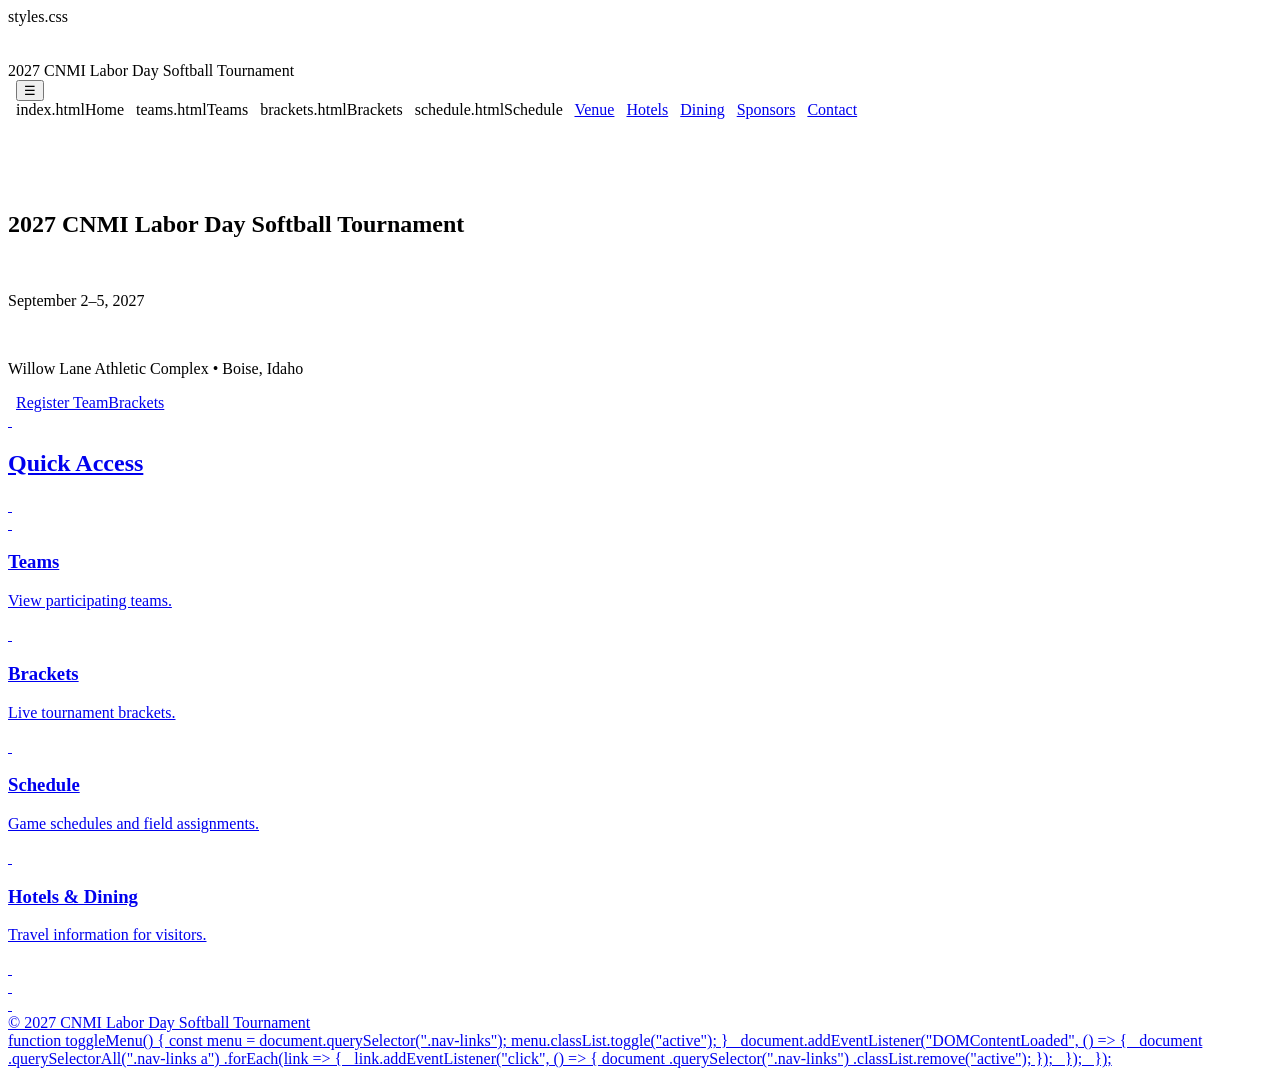
<file: index.html>
<!DOCTYPE html>
<html lang="en">
<head>
<meta charset="UTF-8">
<meta name="viewport" content="width=device-width, initial-scale=1">
<title>2027 CNMI Labor Day Softball Tournament</title>
styles.css
</head>
 
<body>
 
<header>
 
<div class="container navbar">
 
<div class="logo">
2027 CNMI Labor Day Softball Tournament
</div>
 
<button
class="menu-toggle"
aria-label="Open navigation menu"
onclick="toggleMenu()">
☰
</button>
 
<div class="nav-links">
 
index.htmlHome</a>
 
teams.htmlTeams</a>
 
brackets.htmlBrackets</a>
 
schedule.htmlSchedule</a>
 
<a href="venue.html">Venue</a>
 
<a href="hotels.html">Hotels</a>
 
<a href="dining.html">Dining</a>
 
<a href="sponsors.html">Sponsors</a>
 
<a href="contact.html">Contact</a>
 
</div>
 
</div>
 
</header>
 
<section class="hero">
 
<h1>2027 CNMI Labor Day Softball Tournament</h1>
 
<p>
September 2–5, 2027
</p>
 
<p>
Willow Lane Athletic Complex • Boise, Idaho
</p>
 
<a href="teams.html" class="btn">Register TeamBrackets</a>
<a href="schedule.htmldule</a>
 
</section>
 
<section class="section">
<div class="container">
 
<h2 class="section-title">Quick Access</h2>
 
<div class="grid">
 
<div class="card">
<h3>Teams</h3>
<p>View participating teams.</p>
</div>
 
<div class="card">
<h3>Brackets</h3>
<p>Live tournament brackets.</p>
</div>
 
<div class="card">
<h3>Schedule</h3>
<p>Game schedules and field assignments.</p>
</div>
 
<div class="card">
<h3>Hotels & Dining</h3>
<p>Travel information for visitors.</p>
</div>
 
</div>
 
</div>
</section>
 
<footer>
© 2027 CNMI Labor Day Softball Tournament
</footer>

function toggleMenu() {
const menu = document.querySelector(".nav-links");
menu.classList.toggle("active");
}
 
document.addEventListener("DOMContentLoaded", () => {
 
document
.querySelectorAll(".nav-links a")
.forEach(link => {
 
link.addEventListener("click", () => {
document
.querySelector(".nav-links")
.classList.remove("active");
});
 
});
 
});

</body>
</html>
</file>
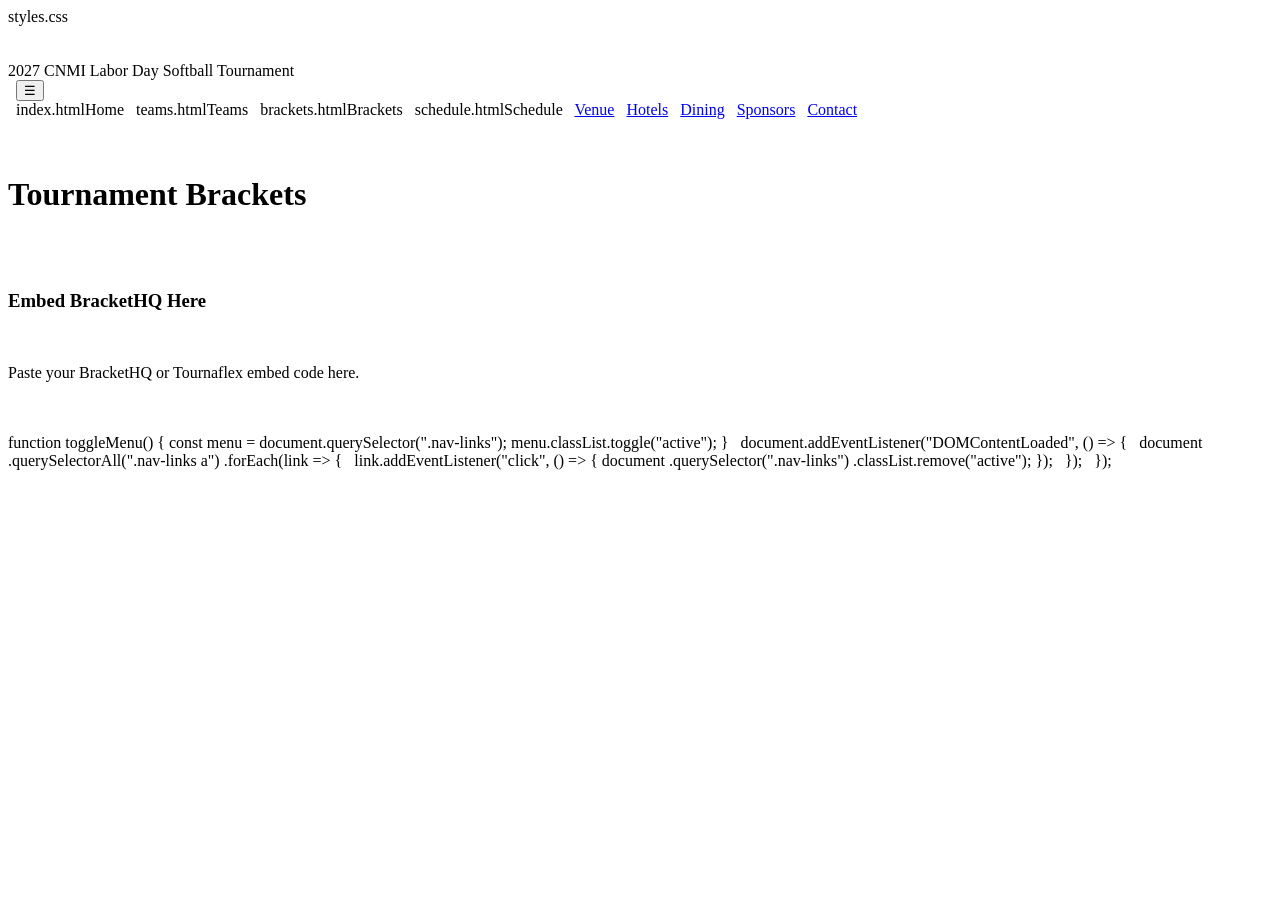
<file: brackets.html>
<!DOCTYPE html>
<html>
<head>
<title>Brackets</title>
styles.css
</head>
<body>

<header>
 
<div class="container navbar">
 
<div class="logo">
2027 CNMI Labor Day Softball Tournament
</div>
 
<button
class="menu-toggle"
aria-label="Open navigation menu"
onclick="toggleMenu()">
☰
</button>
 
<div class="nav-links">
 
index.htmlHome</a>
 
teams.htmlTeams</a>
 
brackets.htmlBrackets</a>
 
schedule.htmlSchedule</a>
 
<a href="venue.html">Venue</a>
 
<a href="hotels.html">Hotels</a>
 
<a href="dining.html">Dining</a>
 
<a href="sponsors.html">Sponsors</a>
 
<a href="contact.html">Contact</a>
 
</div>
 
</div>
 
</header>
  
<div class="page-banner">
<h1>Tournament Brackets</h1>
</div>
 
<section class="section">
<div class="container">
 
<div class="card">
<h3>Embed BracketHQ Here</h3>
 
<p>
Paste your BracketHQ or Tournaflex embed code here.
</p>
 
</div>
 
</div>
</section>

function toggleMenu() {
const menu = document.querySelector(".nav-links");
menu.classList.toggle("active");
}
 
document.addEventListener("DOMContentLoaded", () => {
 
document
.querySelectorAll(".nav-links a")
.forEach(link => {
 
link.addEventListener("click", () => {
document
.querySelector(".nav-links")
.classList.remove("active");
});
 
});
 
});

</body>
</html>
</file>
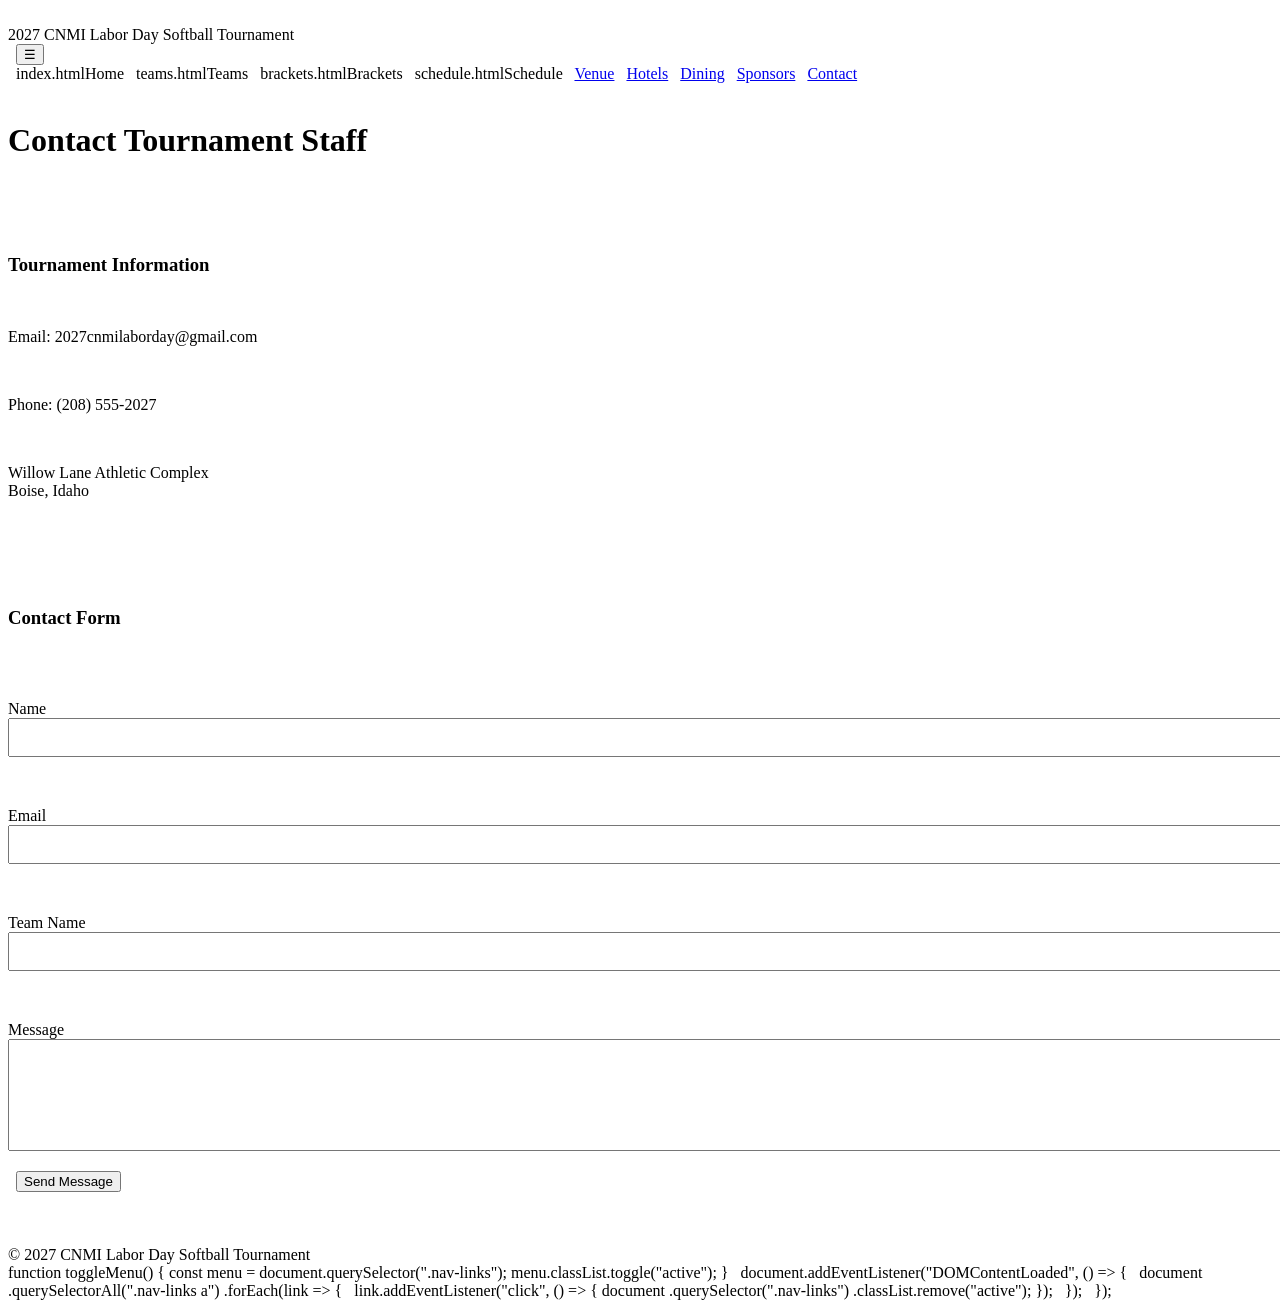
<file: contact.html>
<!DOCTYPE html>
<html lang="en">
<head>
<meta charset="UTF-8">
<meta name="viewport" content="width=device-width, initial-scale=1">
<title>Contact Us</title>
<link rel="stylesheetbody>
 
<header>
 
<div class="container navbar">
 
<div class="logo">
2027 CNMI Labor Day Softball Tournament
</div>
 
<button
class="menu-toggle"
aria-label="Open navigation menu"
onclick="toggleMenu()">
☰
</button>
 
<div class="nav-links">
 
index.htmlHome</a>
 
teams.htmlTeams</a>
 
brackets.htmlBrackets</a>
 
schedule.htmlSchedule</a>
 
<a href="venue.html">Venue</a>
 
<a href="hotels.html">Hotels</a>
 
<a href="dining.html">Dining</a>
 
<a href="sponsors.html">Sponsors</a>
 
<a href="contact.html">Contact</a>
 
</div>
 
</div>
 
</header>
 
<div class="page-banner">
<h1>Contact Tournament Staff</h1>
</div>
 
<section class="section">
<div class="container">
 
<div class="card">
 
<h3>Tournament Information</h3>
 
<p>Email: 2027cnmilaborday@gmail.com</p>
 
<p>Phone: (208) 555-2027</p>
 
<p>
Willow Lane Athletic Complex<br>
Boise, Idaho
</p>
 
</div>
 
<br>
 
<div class="card">
 
<h3>Contact Form</h3>
 
<form>
 
<p>
<label>Name</label><br>
<input
type="text"
style="width:100%;padding:10px;">
</p>
 
<p>
<label>Email</label><br>
<input
type="email"
style="width:100%;padding:10px;">
</p>
 
<p>
<label>Team Name</label><br>
<input
type="text"
style="width:100%;padding:10px;">
</p>
 
<p>
<label>Message</label><br>
<textarea
rows="6"
style="width:100%;padding:10px;">
</textarea>
</p>
 
<button class="btn" type="submit">
Send Message
</button>
 
</form>
 
</div>
 
</div>
</section>
 
<footer>
© 2027 CNMI Labor Day Softball Tournament
</footer>

function toggleMenu() {
const menu = document.querySelector(".nav-links");
menu.classList.toggle("active");
}
 
document.addEventListener("DOMContentLoaded", () => {
 
document
.querySelectorAll(".nav-links a")
.forEach(link => {
 
link.addEventListener("click", () => {
document
.querySelector(".nav-links")
.classList.remove("active");
});
 
});
 
});

</body>
</html>
</file>
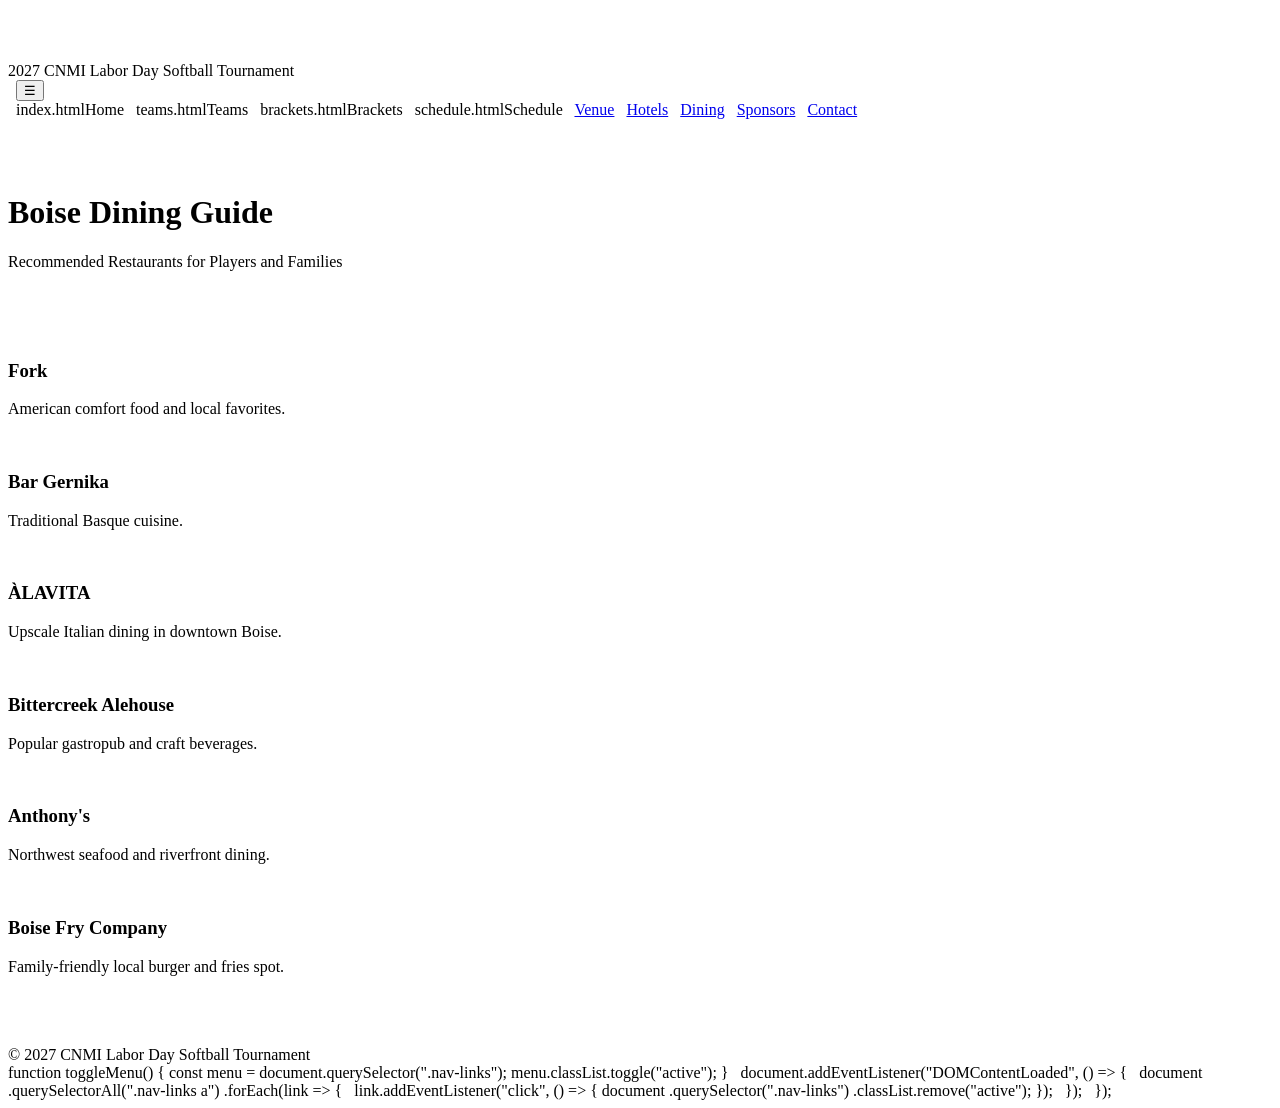
<file: dining.html>
<!DOCTYPE html>
<html lang="en">
<head>
<meta charset="UTF-8">
<meta name="viewport" content="width=device-width, initial-scale=1">
<title>Dining Guide</title>
<link .css
</head>
 
<body>
 
<header>
 
<div class="container navbar">
 
<div class="logo">
2027 CNMI Labor Day Softball Tournament
</div>
 
<button
class="menu-toggle"
aria-label="Open navigation menu"
onclick="toggleMenu()">
☰
</button>
 
<div class="nav-links">
 
index.htmlHome</a>
 
teams.htmlTeams</a>
 
brackets.htmlBrackets</a>
 
schedule.htmlSchedule</a>
 
<a href="venue.html">Venue</a>
 
<a href="hotels.html">Hotels</a>
 
<a href="dining.html">Dining</a>
 
<a href="sponsors.html">Sponsors</a>
 
<a href="contact.html">Contact</a>
 
</div>
 
</div>
 
</header>
 
<div class="page-banner">
<h1>Boise Dining Guide</h1>
<p>Recommended Restaurants for Players and Families</p>
</div>
 
<section class="section">
<div class="container">
 
<div class="grid">
 
<div class="card">
<h3>Fork</h3>
<p>American comfort food and local favorites.</p>
</div>
 
<div class="card">
<h3>Bar Gernika</h3>
<p>Traditional Basque cuisine.</p>
</div>
 
<div class="card">
<h3>ÀLAVITA</h3>
<p>Upscale Italian dining in downtown Boise.</p>
</div>
 
<div class="card">
<h3>Bittercreek Alehouse</h3>
<p>Popular gastropub and craft beverages.</p>
</div>
 
<div class="card">
<h3>Anthony's</h3>
<p>Northwest seafood and riverfront dining.</p>
</div>
 
<div class="card">
<h3>Boise Fry Company</h3>
<p>Family-friendly local burger and fries spot.</p>
</div>
 
</div>
 
</div>
</section>
 
<footer>
© 2027 CNMI Labor Day Softball Tournament
</footer>

function toggleMenu() {
const menu = document.querySelector(".nav-links");
menu.classList.toggle("active");
}
 
document.addEventListener("DOMContentLoaded", () => {
 
document
.querySelectorAll(".nav-links a")
.forEach(link => {
 
link.addEventListener("click", () => {
document
.querySelector(".nav-links")
.classList.remove("active");
});
 
});
 
});

</body>
</html>
</file>
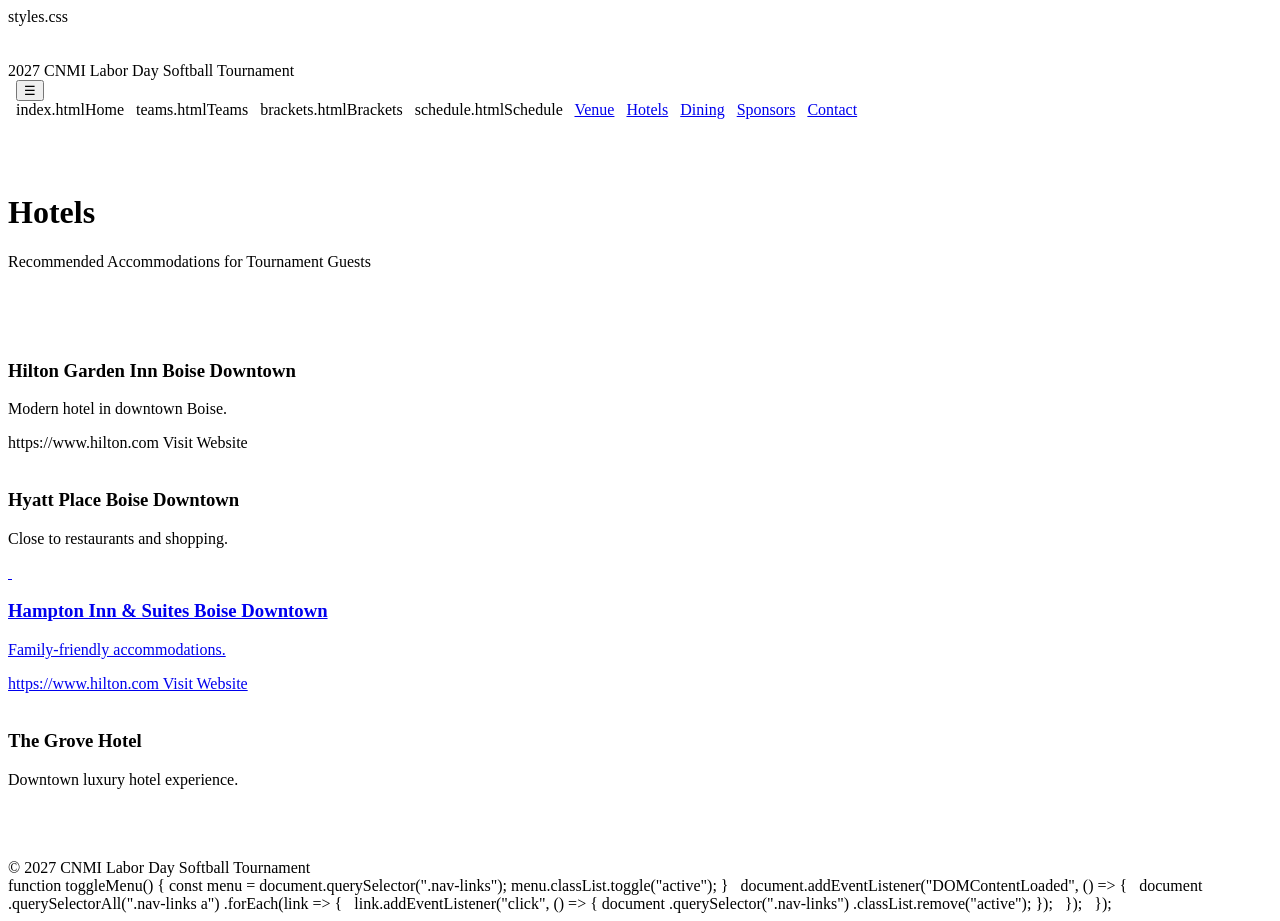
<file: hotels.html>
<!DOCTYPE html>
<html lang="en">
<head>
<meta charset="UTF-8">
<meta name="viewport" content="width=device-width, initial-scale=1">
<title>Hotels</title>
styles.css
</head>
 
<body>
 
<header>
 
<div class="container navbar">
 
<div class="logo">
2027 CNMI Labor Day Softball Tournament
</div>
 
<button
class="menu-toggle"
aria-label="Open navigation menu"
onclick="toggleMenu()">
☰
</button>
 
<div class="nav-links">
 
index.htmlHome</a>
 
teams.htmlTeams</a>
 
brackets.htmlBrackets</a>
 
schedule.htmlSchedule</a>
 
<a href="venue.html">Venue</a>
 
<a href="hotels.html">Hotels</a>
 
<a href="dining.html">Dining</a>
 
<a href="sponsors.html">Sponsors</a>
 
<a href="contact.html">Contact</a>
 
</div>
 
</div>
 
</header>
 
<div class="page-banner">
<h1>Hotels</h1>
<p>Recommended Accommodations for Tournament Guests</p>
</div>
 
<section class="section">
<div class="container">
 
<div class="grid">
 
<div class="card">
<h3>Hilton Garden Inn Boise Downtown</h3>
<p>Modern hotel in downtown Boise.</p>
https://www.hilton.com
Visit Website
</a>
</div>
 
<div class="card">
<h3>Hyatt Place Boise Downtown</h3>
<p>Close to restaurants and shopping.</p>
<a class="btn" href="https://www.hyatt.com"div>
 
<div class="card">
<h3>Hampton Inn & Suites Boise Downtown</h3>
<p>Family-friendly accommodations.</p>
https://www.hilton.com
Visit Website
</a>
</div>
 
<div class="card">
<h3>The Grove Hotel</h3>
<p>Downtown luxury hotel experience.</p>
<a classwww.grovehotelboise.com
Visit Website
</a>
</div>
 
</div>
 
</div>
</section>
 
<footer>
© 2027 CNMI Labor Day Softball Tournament
</footer>

function toggleMenu() {
const menu = document.querySelector(".nav-links");
menu.classList.toggle("active");
}
 
document.addEventListener("DOMContentLoaded", () => {
 
document
.querySelectorAll(".nav-links a")
.forEach(link => {
 
link.addEventListener("click", () => {
document
.querySelector(".nav-links")
.classList.remove("active");
});
 
});
 
});

</body>
</html>
</file>
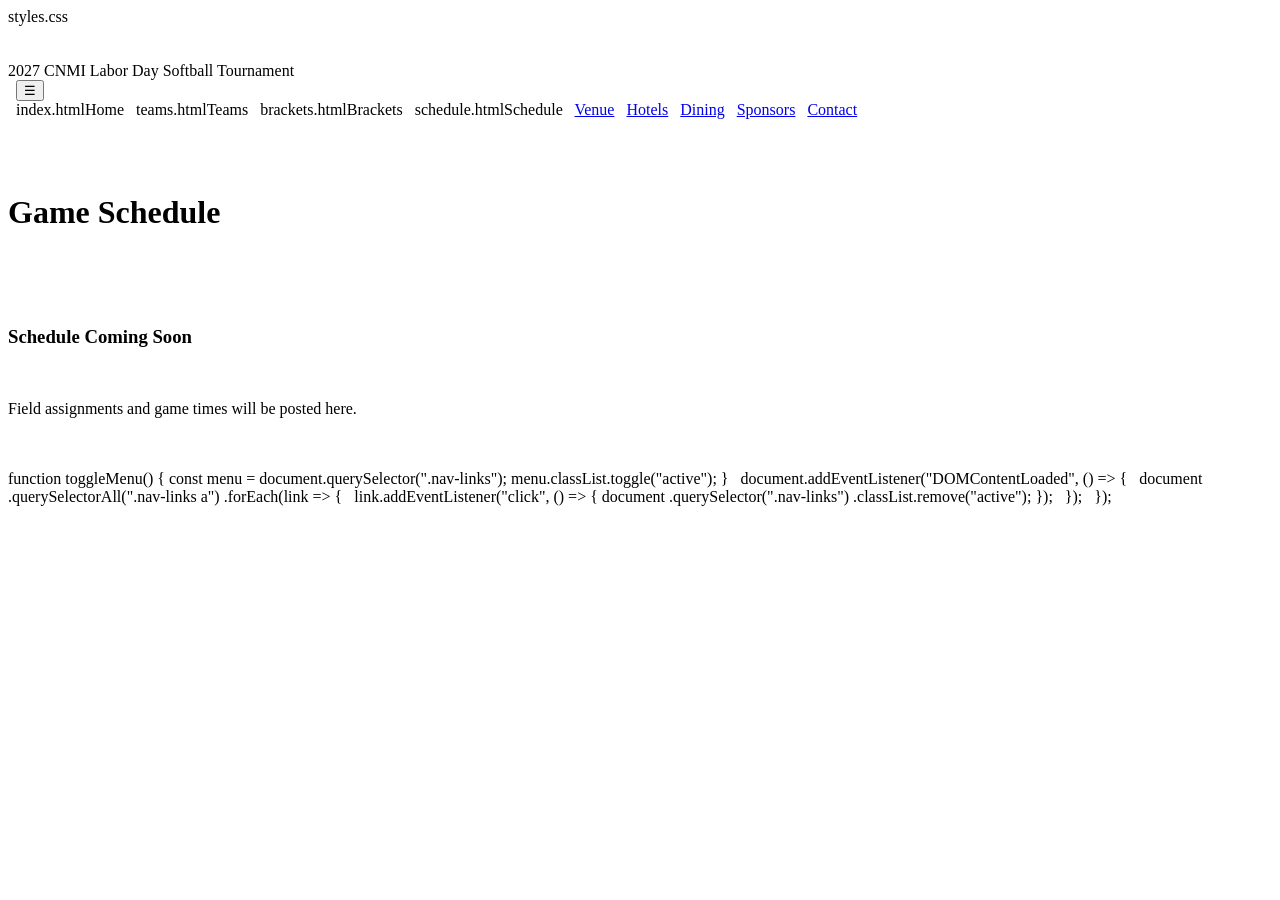
<file: schedule.html>
<!DOCTYPE html>
<html>
<head>
<title>Schedule</title>
styles.css
</head>
<body>

<header>
 
<div class="container navbar">
 
<div class="logo">
2027 CNMI Labor Day Softball Tournament
</div>
 
<button
class="menu-toggle"
aria-label="Open navigation menu"
onclick="toggleMenu()">
☰
</button>
 
<div class="nav-links">
 
index.htmlHome</a>
 
teams.htmlTeams</a>
 
brackets.htmlBrackets</a>
 
schedule.htmlSchedule</a>
 
<a href="venue.html">Venue</a>
 
<a href="hotels.html">Hotels</a>
 
<a href="dining.html">Dining</a>
 
<a href="sponsors.html">Sponsors</a>
 
<a href="contact.html">Contact</a>
 
</div>
 
</div>
 
</header>
 
<div class="page-banner">
<h1>Game Schedule</h1>
</div>
 
<section class="section">
<div class="container">
 
<div class="card">
 
<h3>Schedule Coming Soon</h3>
 
<p>
Field assignments and game times will be posted here.
</p>
 
</div>
 
</div>
</section>

function toggleMenu() {
const menu = document.querySelector(".nav-links");
menu.classList.toggle("active");
}
 
document.addEventListener("DOMContentLoaded", () => {
 
document
.querySelectorAll(".nav-links a")
.forEach(link => {
 
link.addEventListener("click", () => {
document
.querySelector(".nav-links")
.classList.remove("active");
});
 
});
 
});

</body>
</html>
</file>
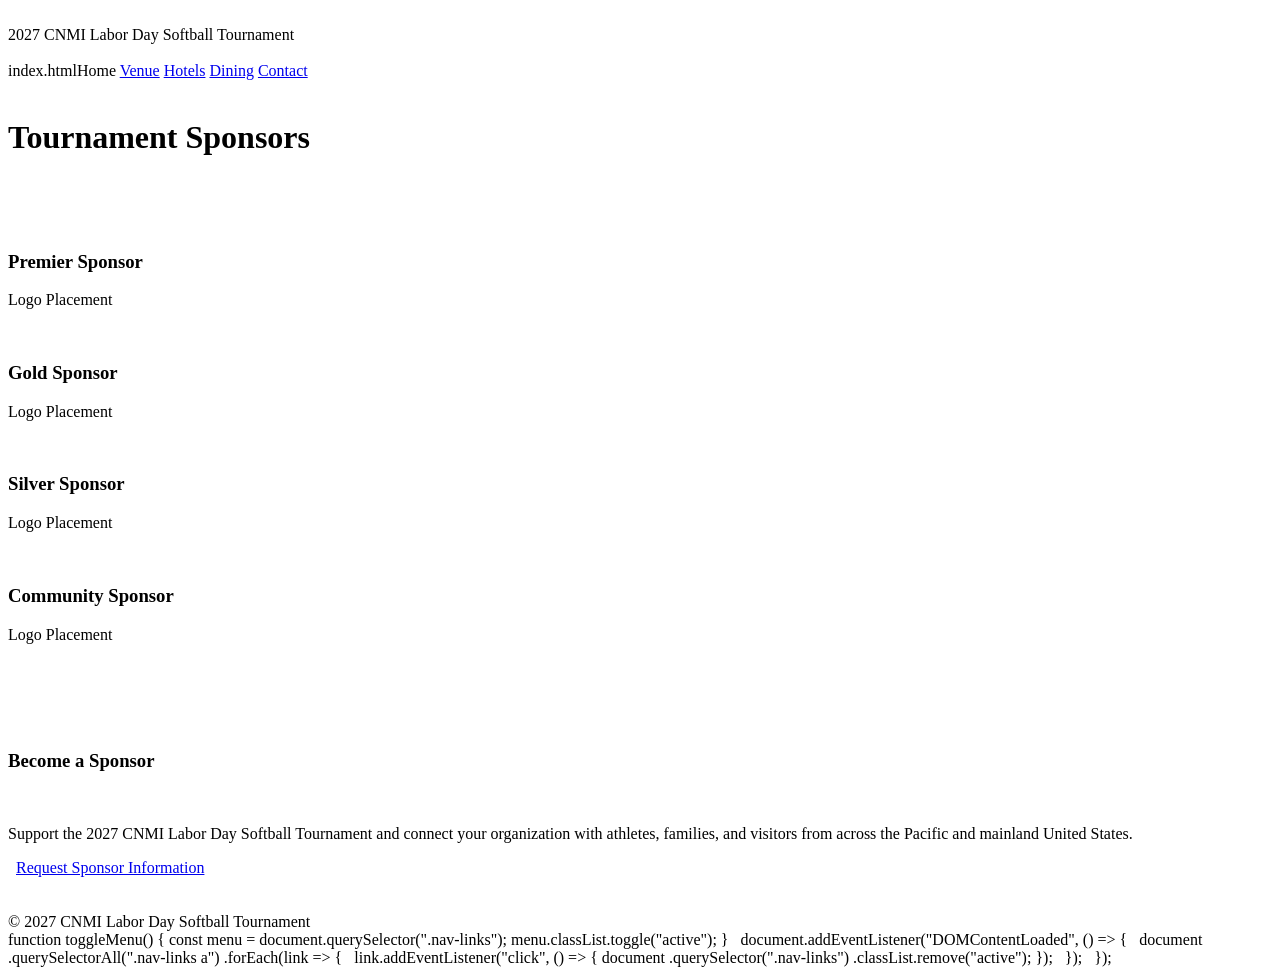
<file: sponsors.html>
<!DOCTYPE html>
<html lang="en">
<head>
<meta charset="UTF-8">
<meta name="viewport" content="width=device-width, initial-scale=1">
<title>Sponsors</title>
<link rels
</head>
 
<body>
 
<header>
<div class="container navbar">
<div class="logo">2027 CNMI Labor Day Softball Tournament</div>
 
<div class="nav-links">
index.htmlHome</a>
<a hreftmlTeams</a>
<a hrefs.htmlBrackets</a>
<a href="scheduledule</a>
<a href="venue.html">Venue</a>
<a href="hotels.html">Hotels</a>
<a href="dining.html">Dining</a>
<a href="contact.html">Contact</a>
</div>
</div>
</header>
 
<div class="page-banner">
<h1>Tournament Sponsors</h1>
</div>
 
<section class="section">
<div class="container">
 
<div class="grid">
 
<div class="card">
<h3>Premier Sponsor</h3>
<p>Logo Placement</p>
</div>
 
<div class="card">
<h3>Gold Sponsor</h3>
<p>Logo Placement</p>
</div>
 
<div class="card">
<h3>Silver Sponsor</h3>
<p>Logo Placement</p>
</div>
 
<div class="card">
<h3>Community Sponsor</h3>
<p>Logo Placement</p>
</div>
 
</div>
 
</div>
</section>
 
<section class="section">
<div class="container">
 
<div class="card">
<h3>Become a Sponsor</h3>
 
<p>
Support the 2027 CNMI Labor Day Softball Tournament and connect
your organization with athletes, families, and visitors from
across the Pacific and mainland United States.
</p>
 
<a class="btn" href="contact.html">Request Sponsor Information</a>
 
</div>
 
</div>
</section>
 
<footer>
© 2027 CNMI Labor Day Softball Tournament
</footer>

function toggleMenu() {
const menu = document.querySelector(".nav-links");
menu.classList.toggle("active");
}
 
document.addEventListener("DOMContentLoaded", () => {
 
document
.querySelectorAll(".nav-links a")
.forEach(link => {
 
link.addEventListener("click", () => {
document
.querySelector(".nav-links")
.classList.remove("active");
});
 
});
 
});

</body>
</html>
</file>
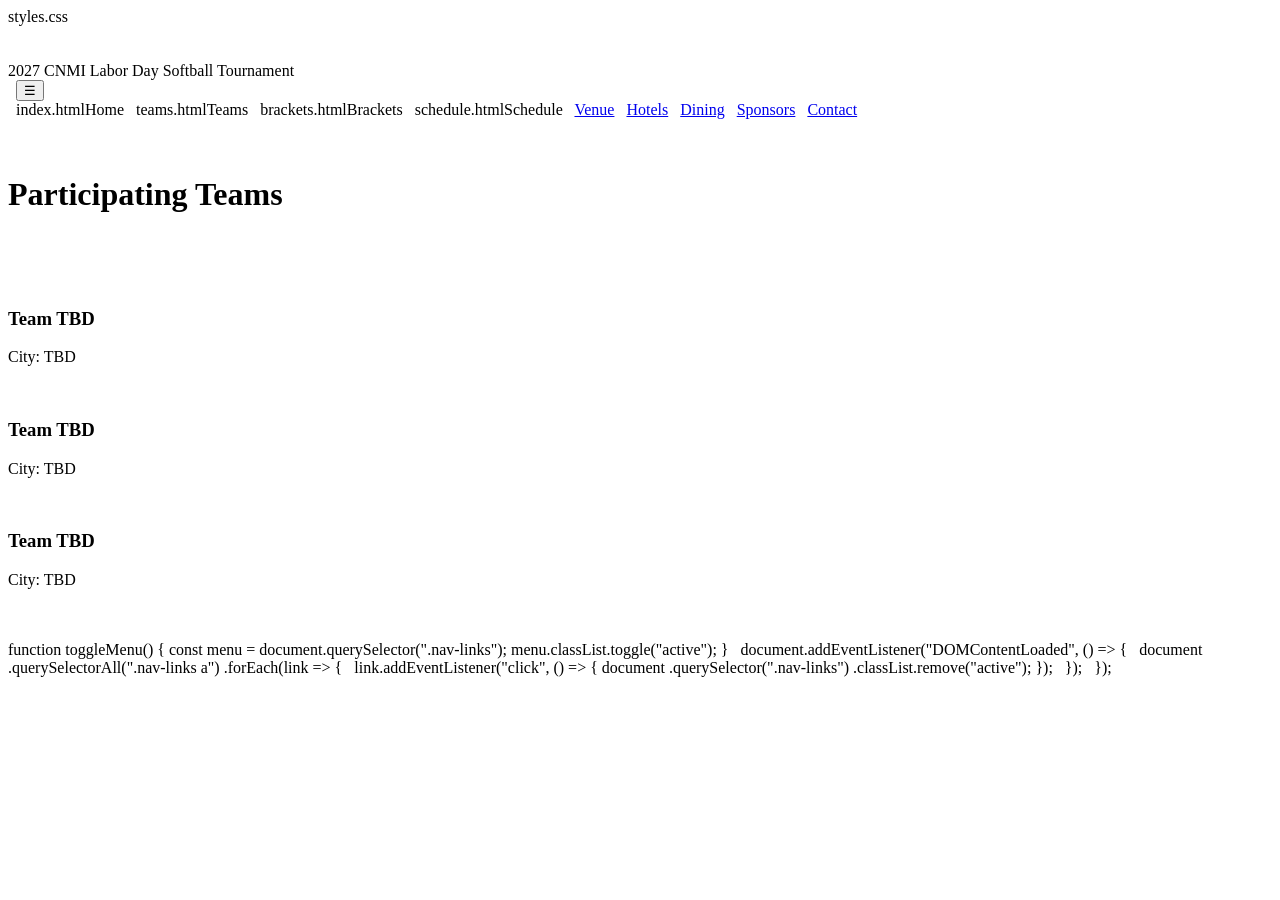
<file: teams.html>
<!DOCTYPE html>
<html>
<head>
<title>Teams</title>
styles.css
</head>
<body>

<header>
 
<div class="container navbar">
 
<div class="logo">
2027 CNMI Labor Day Softball Tournament
</div>
 
<button
class="menu-toggle"
aria-label="Open navigation menu"
onclick="toggleMenu()">
☰
</button>
 
<div class="nav-links">
 
index.htmlHome</a>
 
teams.htmlTeams</a>
 
brackets.htmlBrackets</a>
 
schedule.htmlSchedule</a>
 
<a href="venue.html">Venue</a>
 
<a href="hotels.html">Hotels</a>
 
<a href="dining.html">Dining</a>
 
<a href="sponsors.html">Sponsors</a>
 
<a href="contact.html">Contact</a>
 
</div>
 
</div>
 
</header>
  
<div class="page-banner">
<h1>Participating Teams</h1>
</div>
 
<section class="section">
<div class="container">
 
<div class="grid">
 
<div class="card">
<h3>Team TBD</h3>
<p>City: TBD</p>
</div>
 
<div class="card">
<h3>Team TBD</h3>
<p>City: TBD</p>
</div>
 
<div class="card">
<h3>Team TBD</h3>
<p>City: TBD</p>
</div>
 
</div>
 
</div>
</section>

function toggleMenu() {
const menu = document.querySelector(".nav-links");
menu.classList.toggle("active");
}
 
document.addEventListener("DOMContentLoaded", () => {
 
document
.querySelectorAll(".nav-links a")
.forEach(link => {
 
link.addEventListener("click", () => {
document
.querySelector(".nav-links")
.classList.remove("active");
});
 
});
 
});
 
</body>
</html>
</file>
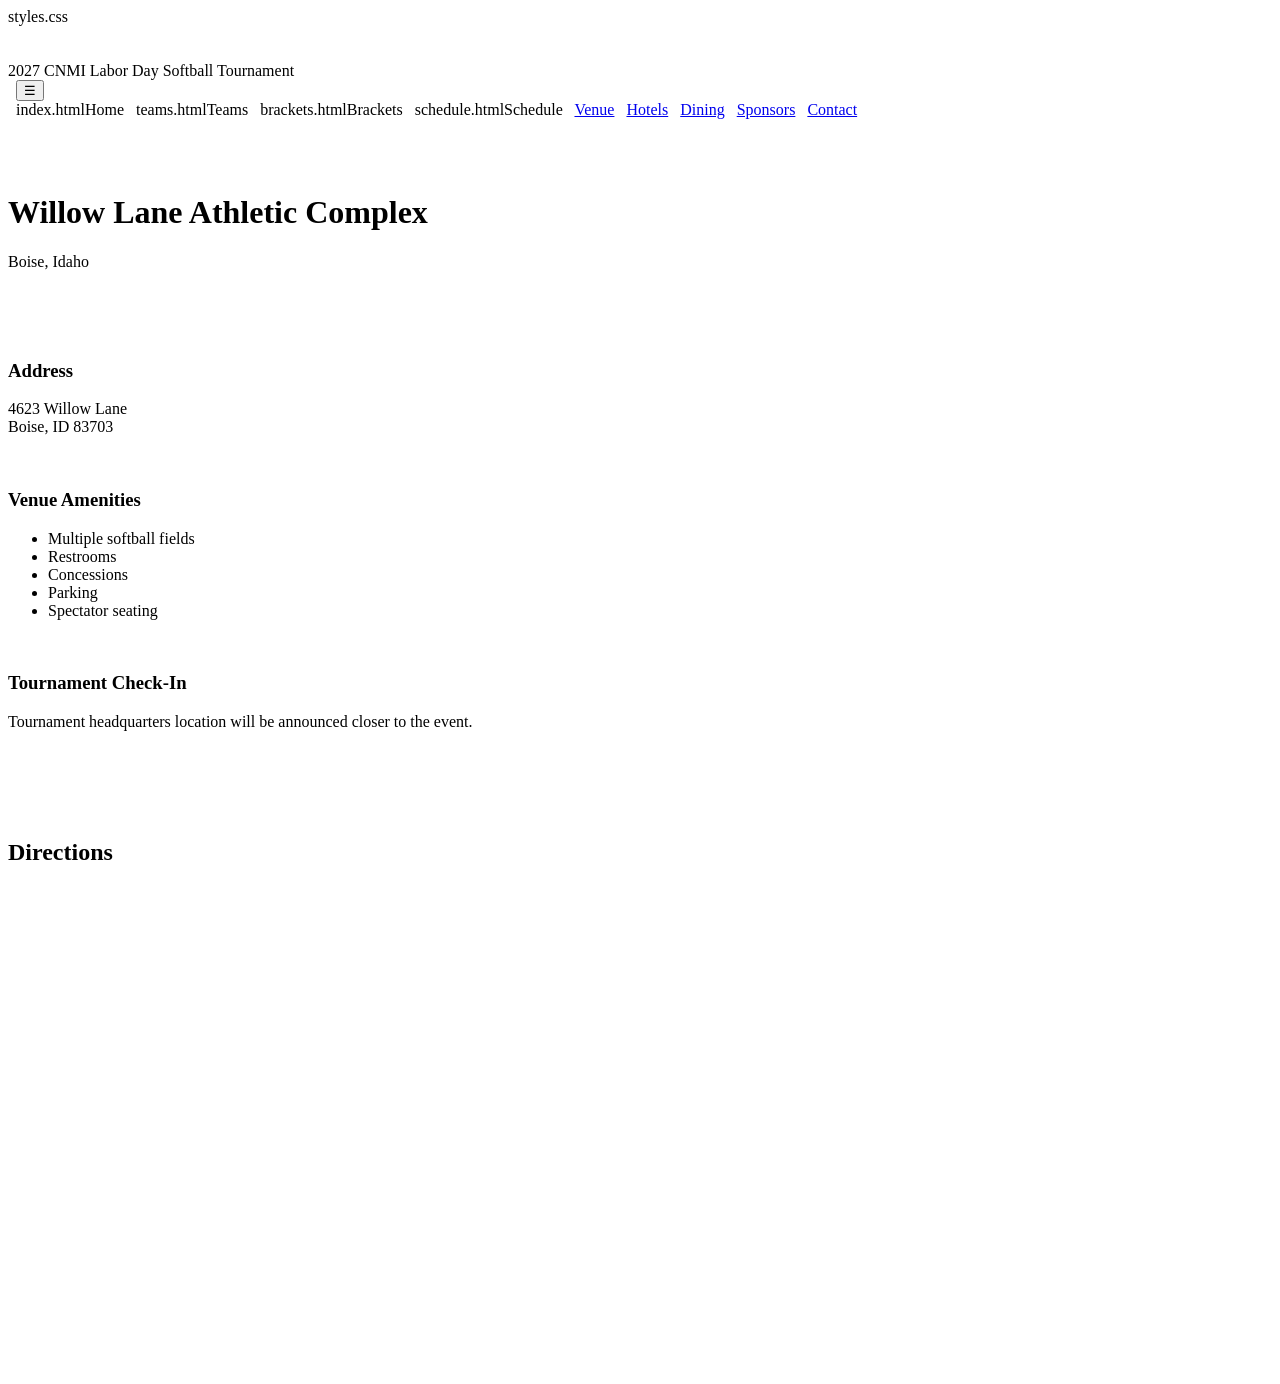
<file: venue.html>
<!DOCTYPE html>
<html lang="en">
<head>
<meta charset="UTF-8">
<meta name="viewport" content="width=device-width, initial-scale=1">
<title>Venue Information</title>
styles.css
</head>
 
<body>
 
<header>
 
<div class="container navbar">
 
<div class="logo">
2027 CNMI Labor Day Softball Tournament
</div>
 
<button
class="menu-toggle"
aria-label="Open navigation menu"
onclick="toggleMenu()">
☰
</button>
 
<div class="nav-links">
 
index.htmlHome</a>
 
teams.htmlTeams</a>
 
brackets.htmlBrackets</a>
 
schedule.htmlSchedule</a>
 
<a href="venue.html">Venue</a>
 
<a href="hotels.html">Hotels</a>
 
<a href="dining.html">Dining</a>
 
<a href="sponsors.html">Sponsors</a>
 
<a href="contact.html">Contact</a>
 
</div>
 
</div>
 
</header>
 
<div class="page-banner">
<h1>Willow Lane Athletic Complex</h1>
<p>Boise, Idaho</p>
</div>
 
<section class="section">
<div class="container">
 
<div class="grid">
 
<div class="card">
<h3>Address</h3>
<p>
4623 Willow Lane<br>
Boise, ID 83703
</p>
</div>
 
<div class="card">
<h3>Venue Amenities</h3>
<ul>
<li>Multiple softball fields</li>
<li>Restrooms</li>
<li>Concessions</li>
<li>Parking</li>
<li>Spectator seating</li>
</ul>
</div>
 
<div class="card">
<h3>Tournament Check-In</h3>
<p>
Tournament headquarters location will be announced closer to the event.
</p>
</div>
 
</div>
 
</div>
</section>
 
<section class="section">
<div class="container">
 
<h2 class="section-title">Directions</h2>
 
<div class="card">
 
<iframe
src="https://maps.google.com/maps?q=4623%20Willow%20Lane%20Boise%20ID&t=&z=13&ie=UTF8&iwloc=&output=embed"
width="100%"
height="450"
style="border:0;"
allowfullscreen=""
loadingment
</footer>

function toggleMenu() {
const menu = document.querySelector(".nav-links");
menu.classList.toggle("active");
}
 
document.addEventListener("DOMContentLoaded", () => {
 
document
.querySelectorAll(".nav-links a")
.forEach(link => {
 
link.addEventListener("click", () => {
document
.querySelector(".nav-links")
.classList.remove("active");
});
 
});
 
});

</body>
</html>
</file>
